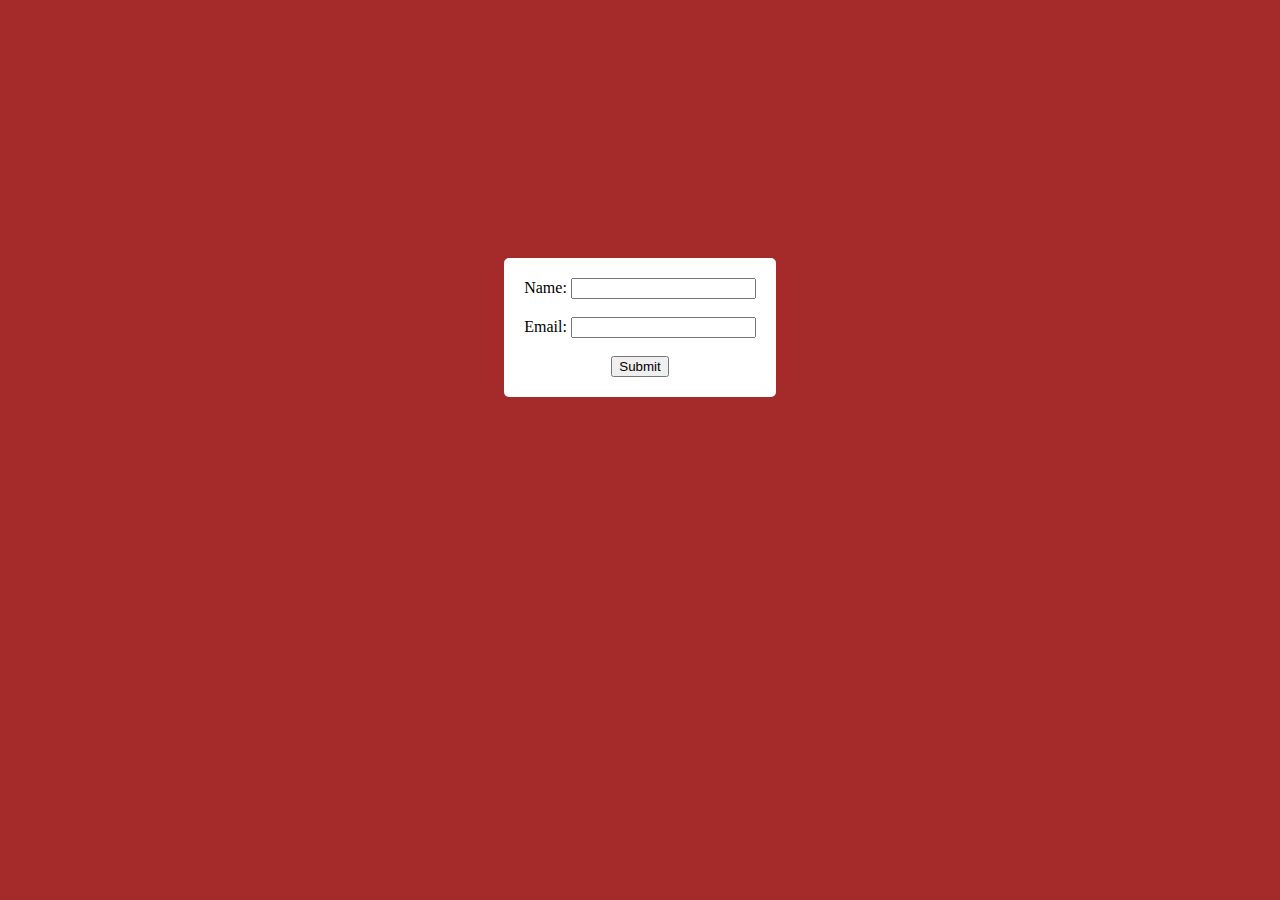
<file: index.html>
<!DOCTYPE html>
<html lang="en">
<head>
    <meta charset="UTF-8">
    <meta name="viewport" content="width=device-width, initial-scale=1.0">
    <link rel="stylesheet" href="style.css">
    <title>Document</title>
</head>
<body>
    <form action="submit"> 
        <label for="name">Name:</label>
        <input type="text" id="name" name="name" required>
        <br><br>
        <label for="email">Email:</label>
        <input type="email" id="email" name="email" required>
        <br><br>
        <input type="submit" value="Submit">
    </form>
</body>    
</html>
</file>
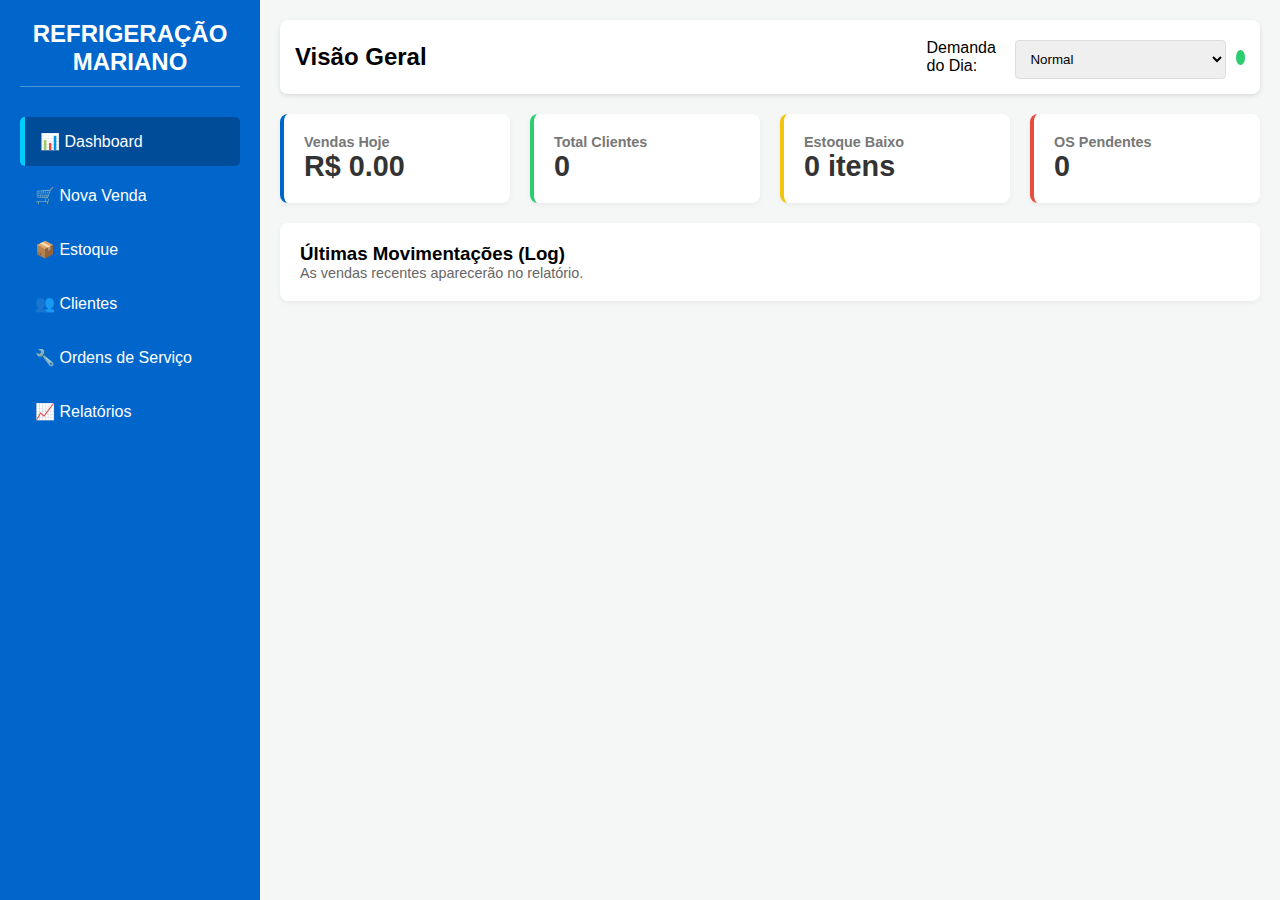
<file: FRONT-END/index.html>
<!DOCTYPE html>
<html lang="pt-br">
<head>
    <meta charset="UTF-8">
    <meta name="viewport" content="width=device-width, initial-scale=1.0">
    <title>Refrigeração Mariano - Sistema Administrativo</title>
    <link rel="stylesheet" href="style.css">
</head>
<body>

    <div class="sidebar">
        <h2>REFRIGERAÇÃO MARIANO</h2>
        <button class="menu-btn active" onclick="showSection('dashboard')">📊 Dashboard</button>
        <button class="menu-btn" onclick="showSection('vendas')">🛒 Nova Venda</button>
        <button class="menu-btn" onclick="showSection('estoque')">📦 Estoque</button>
        <button class="menu-btn" onclick="showSection('clientes')">👥 Clientes</button>
        <button class="menu-btn" onclick="showSection('servicos')">🔧 Ordens de Serviço</button>
        <button class="menu-btn" onclick="showSection('relatorios')">📈 Relatórios</button>
    </div>

    <div class="main-content">
        <div class="header">
            <h2 id="page-title">Visão Geral</h2>
            <div class="status-widget">
                <label>Demanda do Dia:</label>
                <select id="statusSelect" onchange="updateDailyStatus()">
                    <option value="normal">Normal</option>
                    <option value="parado">Parado</option>
                    <option value="movimentado">Muito Movimentado</option>
                </select>
                <div id="statusLight" class="status-indicator"></div>
            </div>
        </div>

        <div id="dashboard" class="section active">
            <div class="cards-container">
                <div class="card">
                    <h3>Vendas Hoje</h3>
                    <p id="dash-sales-today">R$ 0,00</p>
                </div>
                <div class="card" style="border-left-color: var(--success);">
                    <h3>Total Clientes</h3>
                    <p id="dash-clients">0</p>
                </div>
                <div class="card" style="border-left-color: var(--warning);">
                    <h3>Estoque Baixo</h3>
                    <p id="dash-low-stock">0 itens</p>
                </div>
                <div class="card" style="border-left-color: var(--danger);">
                    <h3>OS Pendentes</h3>
                    <p id="dash-os-pending">0</p>
                </div>
            </div>
            
            <div class="form-container">
                <h3>Últimas Movimentações (Log)</h3>
                <p style="color: #666; font-size: 0.9rem;">As vendas recentes aparecerão no relatório.</p>
            </div>
        </div>

        <div id="estoque" class="section">
            <div class="form-container">
                <h3>Cadastrar Produto</h3>
                <div class="form-grid">
                    <input type="text" id="prod-code" placeholder="Código do Produto">
                    <input type="text" id="prod-name" placeholder="Nome do Produto">
                    <input type="number" id="prod-qty" placeholder="Quantidade">
                    <input type="number" id="prod-price" placeholder="Preço de Venda (R$)">
                    <input type="number" id="prod-cost" placeholder="Preço de Custo (R$)">
                </div>
                <button class="action-btn" onclick="addProduct()">Salvar Produto</button>
            </div>
            <table id="stock-table">
                <thead><tr><th>Cód</th><th>Produto</th><th>Qtd</th><th>Preço</th><th>Ações</th></tr></thead>
                <tbody></tbody>
            </table>
        </div>

        <div id="clientes" class="section">
            <div class="form-container">
                <h3>Cadastro Completo de Cliente</h3>
                <div class="form-grid">
                    <input type="text" id="cli-name" placeholder="Nome Completo">
                    <input type="text" id="cli-cpf" placeholder="CPF">
                    <input type="text" id="cli-rg" placeholder="RG">
                    <input type="text" id="cli-phone" placeholder="Celular/WhatsApp">
                    <input type="text" id="cli-address" placeholder="Bairro/Endereço">
                    <input type="text" id="cli-father" placeholder="Nome do Pai">
                    <input type="text" id="cli-mother" placeholder="Nome da Mãe">
                    <select id="cli-civil"><option value="Solteiro">Solteiro(a)</option><option value="Casado">Casado(a)</option><option value="Divorciado">Divorciado(a)</option></select>
                </div>
                <button class="action-btn" onclick="addClient()">Cadastrar Cliente</button>
            </div>
            <table id="clients-table">
                <thead><tr><th>Nome</th><th>Bairro</th><th>Celular</th><th>CPF</th><th>Ações</th></tr></thead>
                <tbody></tbody>
            </table>
        </div>

        <div id="vendas" class="section">
            <div class="form-container">
                <h3>Nova Venda</h3>
                <div class="form-grid">
                    <div>
                        <label>Cliente</label>
                        <select id="sale-client-select"><option value="Balcao">Consumidor Balcão</option></select>
                    </div>
                    <div>
                        <label>Produto</label>
                        <select id="sale-prod-select"></select>
                    </div>
                    <div>
                        <label>Quantidade</label>
                        <input type="number" id="sale-qty" value="1" min="1">
                    </div>
                </div>
                <button class="action-btn" onclick="addToCart()">Adicionar ao Carrinho</button>
            </div>

            <div class="form-container">
                <h3>Carrinho</h3>
                <table id="cart-table">
                    <thead><tr><th>Produto</th><th>Qtd</th><th>Unitário</th><th>Total</th><th>Remover</th></tr></thead>
                    <tbody></tbody>
                </table>
                <div style="text-align: right; margin-top: 20px;">
                    <h2>Total: R$ <span id="cart-total">0.00</span></h2>
                    <button class="action-btn" style="background: var(--success);" onclick="finalizeSale()">Finalizar Venda</button>
                </div>
            </div>
        </div>

        <div id="servicos" class="section">
             <div class="form-container">
                <h3>Nova Ordem de Serviço (OS)</h3>
                <textarea id="os-desc" placeholder="Descrição do problema (ex: Geladeira não gela, Troca de motor)" rows="3"></textarea>
                <div class="form-grid">
                    <select id="os-client-select"></select>
                    <select id="os-status"><option value="Pendente">Pendente</option><option value="Em Andamento">Em Andamento</option><option value="Concluido">Concluído</option></select>
                    <input type="number" id="os-value" placeholder="Valor do Serviço (Mão de obra)">
                </div>
                <button class="action-btn" onclick="addOS()">Abrir OS</button>
             </div>
             <table id="os-table">
                 <thead><tr><th>ID</th><th>Cliente</th><th>Serviço</th><th>Status</th><th>Valor</th></tr></thead>
                 <tbody></tbody>
             </table>
        </div>

        <div id="relatorios" class="section">
            <div class="form-container">
                <h3>Resumo Financeiro</h3>
                <div class="cards-container">
                    <div class="card">
                        <h3>Vendas Totais</h3>
                        <p id="rep-total-sales">R$ 0,00</p>
                    </div>
                    <div class="card">
                        <h3>Serviços Totais</h3>
                        <p id="rep-total-os">R$ 0,00</p>
                    </div>
                </div>
                <h3>Zona de Perigo</h3>
                <button class="action-btn" onclick="clearAllData()" style="background: var(--danger);">Resetar Sistema</button>
            </div>
        </div>

    </div>

    <script src="script.js"></script>
</body>
</html>
</file>
<file: style.css>
body {
    background-color: brown;
    text-align: center;
}


form {
    background-color: white;
    padding: 20px;
    border-radius: 5px;
    display: inline-block;
    margin-top: 250px;
}
</file>
<file: FRONT-END/style.css>
:root {
    --primary: #0066cc;
    /* Azul Refrigeração */
    --secondary: #004c99;
    --accent: #00ccff;
    --light: #f4f7f6;
    --dark: #333;
    --danger: #e74c3c;
    --success: #2ecc71;
    --warning: #f1c40f;
}

* {
    margin: 0;
    padding: 0;
    box-sizing: border-box;
    font-family: 'Segoe UI', sans-serif;
}

body {
    display: flex;
    height: 100vh;
    background-color: var(--light);
}

/* Sidebar */
.sidebar {
    width: 260px;
    background: var(--primary);
    color: white;
    display: flex;
    flex-direction: column;
    padding: 20px;
}

.sidebar h2 {
    margin-bottom: 30px;
    text-align: center;
    font-size: 1.5rem;
    border-bottom: 1px solid rgba(255, 255, 255, 0.3);
    padding-bottom: 10px;
}

.menu-btn {
    background: none;
    border: none;
    color: white;
    padding: 15px;
    text-align: left;
    cursor: pointer;
    font-size: 1rem;
    border-radius: 5px;
    transition: 0.3s;
    margin-bottom: 5px;
}

.menu-btn:hover,
.menu-btn.active {
    background: var(--secondary);
    border-left: 5px solid var(--accent);
}

/* Main Content */
.main-content {
    flex: 1;
    padding: 20px;
    overflow-y: auto;
}

.header {
    display: flex;
    justify-content: space-between;
    align-items: center;
    margin-bottom: 20px;
    background: white;
    padding: 15px;
    border-radius: 8px;
    box-shadow: 0 2px 5px rgba(0, 0, 0, 0.1);
}

/* Status do Dia Widget */
.status-widget {
    display: flex;
    align-items: center;
    gap: 10px;
}

.status-indicator {
    width: 15px;
    height: 15px;
    border-radius: 50%;
    background: var(--success);
}

/* Sections */
.section {
    display: none;
    animation: fadeIn 0.5s;
}

.section.active {
    display: block;
}

@keyframes fadeIn {
    from {
        opacity: 0;
    }

    to {
        opacity: 1;
    }
}

/* Cards */
.cards-container {
    display: grid;
    grid-template-columns: repeat(auto-fit, minmax(200px, 1fr));
    gap: 20px;
    margin-bottom: 20px;
}

.card {
    background: white;
    padding: 20px;
    border-radius: 8px;
    box-shadow: 0 2px 5px rgba(0, 0, 0, 0.05);
    border-left: 4px solid var(--primary);
}

.card h3 {
    font-size: 0.9rem;
    color: #777;
}

.card p {
    font-size: 1.8rem;
    font-weight: bold;
    color: var(--dark);
}

/* Forms & Tables */
.form-container {
    background: white;
    padding: 20px;
    border-radius: 8px;
    margin-bottom: 20px;
    box-shadow: 0 2px 5px rgba(0, 0, 0, 0.05);
}

.form-grid {
    display: grid;
    grid-template-columns: repeat(auto-fit, minmax(200px, 1fr));
    gap: 15px;
}

input,
select,
textarea {
    width: 100%;
    padding: 10px;
    margin-top: 5px;
    border: 1px solid #ddd;
    border-radius: 4px;
}

button.action-btn {
    background: var(--primary);
    color: white;
    border: none;
    padding: 10px 20px;
    border-radius: 4px;
    cursor: pointer;
    margin-top: 15px;
}

button.action-btn:hover {
    background: var(--secondary);
}

table {
    width: 100%;
    border-collapse: collapse;
    background: white;
    margin-top: 20px;
    border-radius: 8px;
    overflow: hidden;
}

th,
td {
    padding: 12px;
    text-align: left;
    border-bottom: 1px solid #ddd;
}

th {
    background-color: var(--secondary);
    color: white;
}

tr:hover {
    background-color: #f1f1f1;
}
</file>
